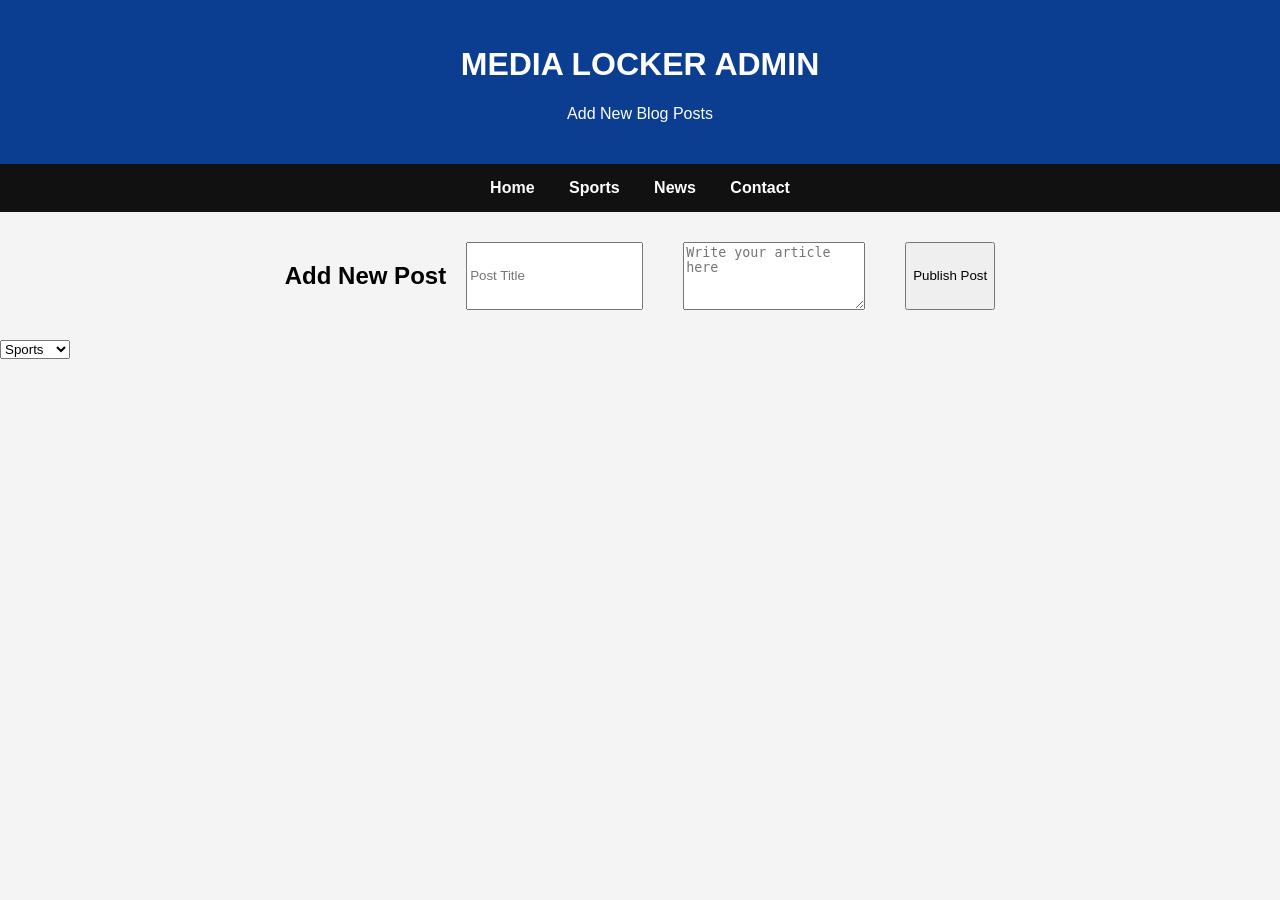
<file: admin.html>
<!DOCTYPE html>
<html lang="en">

<head>
<meta charset="UTF-8">
<meta name="viewport" content="width=device-width, initial-scale=1.0">
<title>Media Locker Admin</title>
<link rel="stylesheet" href="style.css">
</head>

<body>

<header>
<h1>MEDIA LOCKER ADMIN</h1>
<p>Add New Blog Posts</p>
</header>

<nav>
<a href="index.html">Home</a>
<a href="sports.html">Sports</a>
<a href="news.html">News</a>
<a href="contact.html">Contact</a>
</nav>

<section class="posts">

<h2>Add New Post</h2>

<input type="text" id="title" placeholder="Post Title"><br><br>

<textarea id="content" placeholder="Write your article here"></textarea><br><br>

<button onclick="addPost()">Publish Post</button>

</section>

<script src="script.js"></script>
<select id="category">
<option value="Sports">Sports</option>
<option value="News">News</option>
<option value="Football">Football</option>
</select>

</body>
</html>
</file>
<file: style.css>
body{
font-family: Arial;
margin:0;
background:#f4f4f4;
}

header{
background:#0b3d91;
color:white;
text-align:center;
padding:25px;
}

nav{
background:#111;
text-align:center;
padding:15px;
}

nav a{
color:white;
margin:15px;
text-decoration:none;
font-weight:bold;
}

nav a:hover{
color:#0b3d91;
}

.hero{
background:#222;
color:white;
text-align:center;
padding:60px;
}

.posts{
display:flex;
justify-content:center;
gap:20px;
padding:30px;
flex-wrap:wrap;
}

.card{
background:white;
padding:20px;
width:250px;
border-radius:8px;
box-shadow:0 4px 10px rgba(0,0,0,0.2);
}

.card:hover{
transform:scale(1.05);
transition:0.3s;
}

footer{
background:#111;
color:white;
text-align:center;
padding:20px;
margin-top:30px;
}
.card img {
    width: 100%;
    height: 150px;
    object-fit: cover;
    border-radius: 5px;
    margin-bottom: 10px;
}
@media (max-width: 768px) {
    .posts {
        flex-direction: column;
        align-items: center;
    }
    
    .card {
        width: 90%;
    }
}
.card:hover {
    transform: scale(1.05);
    transition: 0.3s;
    box-shadow: 0 6px 15px rgba(0,0,0,0.3);
}
.trending {
    padding: 30px;
    background: #eee;
    border-radius: 8px;
    margin-bottom: 30px;
}
.trending h2 {
    text-align: center;
    margin-bottom: 20px;
}.search-box{
text-align:center;
margin:20px;
}

.search-box input{
width:60%;
padding:10px;
border-radius:5px;
border:1px solid #ccc;
font-size:1px

.breaking-news{
background:red;
color:white;
padding:10px;
font-weight:bold;
display:flex;
align-items:center;}

.breaking-news .label{
background:black;
padding:5px 10px;
margin-right:10px;
}

#newsTicker{
flex:1;
}
.featured{
position:relative;
width:100%;
max-height:400px;
overflow:hidden;
}

.featured img{
width:100%;
height:400px;
object-fit:cover;
}

.featured-text{
position:absolute;
bottom:30px;
left:30px;
color:white;
background:rgba(0,0,0,0.6);
padding:20px;
border-radius:8px;
max-width:500px;
}

.read-more{
display:inline-block;
margin-top:10px;
padding:10px 15px;
background:#0b3d91;
color:white;
text-decoration:none;
border-radius:5px;
}

.read-more:hover{
background:#062c6f;
}.featured{
position:relative;
width:100%;
max-height:400px;
overflow:hidden;
}

.featured img{
width:100%;
height:400px;
object-fit:cover;
}

.featured-text{
position:absolute;
bottom:30px;
left:30px;
color:white;
background:rgba(0,0,0,0.6);
padding:20px;
border-radius:8px;
max-width:500px;
}

.read-more{
display:inline-block;
margin-top:10px;
padding:10px 15px;
background:#0b3d91;
color:white;
text-decoration:none;
border-radius:5px;
}

.read-more:hover{
background:#062c6f;
}
.dark-btn{
background:#0b3d91;
color:white;
border:none;
padding:8px 12px;
border-radius:5px;
cursor:pointer;
margin-left:15px;
}

.dark-btn:hover{
background:#062c6f;
}
.dark-mode{
background:#121212;
color:white;
}

.dark-mode nav{
background:#000;
}

.dark-mode .card{
background:#1e1e1e;
color:white;
}.sidebar{
background:white;
padding:20px;
margin:30px;
border-radius:8px;
box-shadow:0 4px 10px rgba(0,0,0,0.2);
}

.sidebar h3{
margin-bottom:15px;
}

.sidebar ul{
list-style:none;
padding:0;
}

.sidebar li{
margin-bottom:10px;
}

.sidebar a{
text-decoration:none;
color:#0b3d91;
font-weight:bold;
}

.sidebar a:hover{
text-decoration:underline;
}
.share{
margin-top:30px;
}

.share-btn{
display:inline-block;
margin-right:10px;
padding:8px 12px;
background:#0b3d91;
color:white;
text-decoration:none;
border-radius:5px;
font-size:14px;
}

.share-btn:hover{
background:#062c6f;
}
.comments{
margin-top:40px;
padding:20px;
background:#f4f4f4;
border-radius:8px;
}

.comments textarea{
width:100%;
height:80px;
padding:10px;
}

.comments input{
width:100%;
padding:10px;
}

.comments button{
margin-top:10px;
padding:10px 15px;
background:#0b3d91;
color:white;
border:none;
border-radius:5px;
cursor:pointer;
}
.ads{
margin:30px;
text-align:center;
}

.ad-box{
background:#ddd;
padding:40px;
border-radius:8px;
font-weight:bold;
color:#333;
}.newsletter{
background:#0b3d91;
color:white;
text-align:center;
padding:40px;
margin-top:40px;
}

.newsletter input{
padding:10px;
width:250px;
border:none;
border-radius:5px;
}

.newsletter button{
padding:10px 15px;
border:none;
border-radius:5px;
background:#111;
color:white;
margin-left:10px;
cursor:pointer;
}
.live-scores{
margin:30px;
padding:20px;
background:#f4f4f4;
border-radius:8px;
}

.live-scores h2{
text-align:center;
margin-bottom:20px;
}

.match{
display:flex;
justify-content:space-between;
background:white;
padding:10px;
margin-bottom:10px;
border-radius:5px;
box-shadow:0 2px 5px rgba(0,0,0,0.1);
}
.sports-news{
margin:30px;
padding:20px;
background:#f4f4f4;
border-radius:8px;
}

.news-item{
background:white;
padding:15px;
margin-bottom:10px;
border-radius:5px;
box-shadow:0 2px 5px rgba(0,0,0,0.1);
}

.news-item a{
text-decoration:none;
color:#0b3d91;
font-weight:bold;
}
</file>
